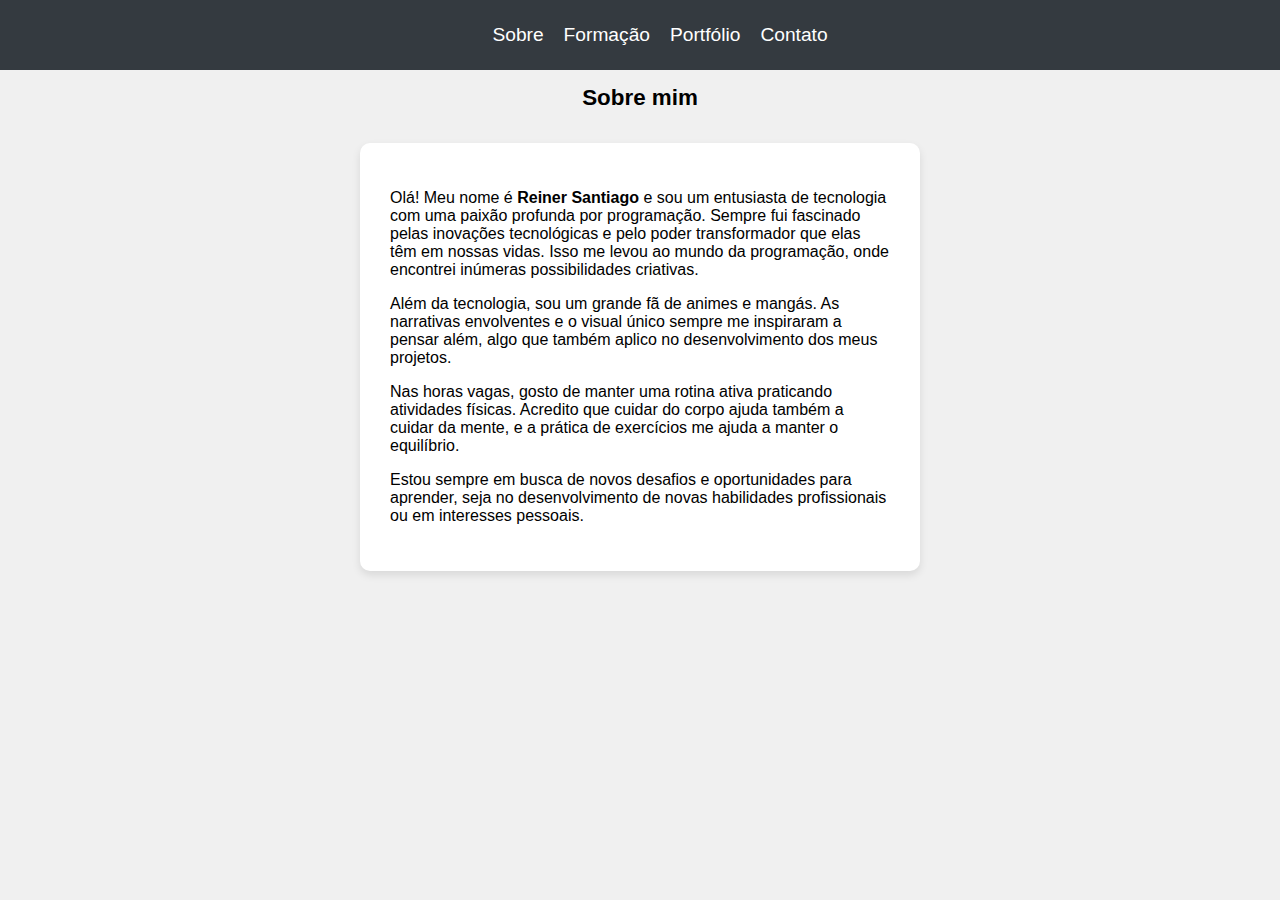
<file: index.html>
<!DOCTYPE html>
<html lang="pt-BR">

<head>
    <meta charset="UTF-8">
    <meta name="viewport" content="width=device-width, initial-scale=1.0">
    <title>Sobre</title>
    <link rel="stylesheet" href="style.css">
</head>

<body class="pag-one">
    <header>
        <nav class="navbar">
            <ul class="nav-list">
                <li><a href="index.html">Sobre</a></li>
                <li><a href="formacao.html">Formação</a></li>
                <li><a href="portfolio.html">Portfólio</a></li>
                <li><a href="contact.html">Contato</a></li>

            </ul>

        </nav>
        <h1 style="color: black;">Sobre mim</h1>
        <section class="sobre-mim">
            <div class="container">
                <p>Olá! Meu nome é <strong>Reiner Santiago</strong> e sou um entusiasta de tecnologia com uma paixão
                    profunda por programação. Sempre fui fascinado pelas inovações tecnológicas e pelo
                    poder transformador que elas têm em nossas vidas. Isso me levou ao mundo da programação,
                    onde encontrei inúmeras possibilidades criativas.</p>
                <p>Além da tecnologia, sou um grande fã de animes e mangás. As narrativas envolventes e o visual único
                    sempre me inspiraram a pensar além, algo que também aplico no desenvolvimento dos meus projetos.</p>
                <p>Nas horas vagas, gosto de manter uma rotina ativa praticando atividades físicas. Acredito que cuidar
                    do corpo ajuda também a cuidar da mente, e a prática de exercícios me ajuda a manter o
                    equilíbrio.</p>
                <p>Estou sempre em busca de novos desafios e oportunidades para aprender, seja no desenvolvimento de
                    novas habilidades profissionais ou em interesses pessoais.</p>

            </div>
        </section>
    </header>
</body>

</html>
</file>
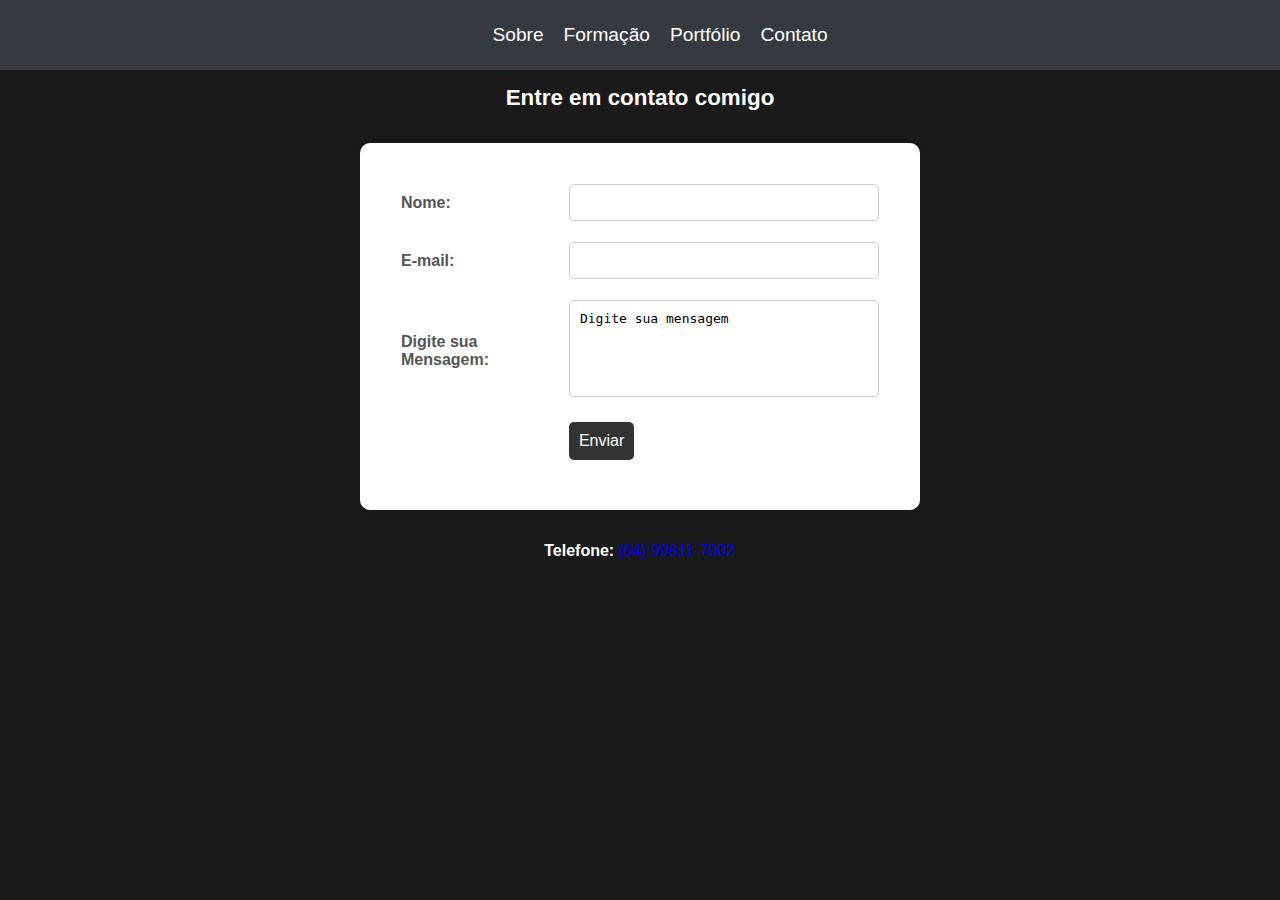
<file: contact.html>
<!DOCTYPE html>
<html lang="pt-BR">

<head>
    <meta charset="UTF-8">
    <meta name="viewport" content="width=device-width, initial-scale=1.0">
    <title>Contato</title>
    <link rel="stylesheet" href="style.css">
</head>

<body class="pag-four">
    <header>
        <nav class="navbar">
            <ul class="nav-list">
                <li><a href="index.html">Sobre</a></li>
                <li><a href="formacao.html">Formação</a></li>
                <li><a href="portfolio.html">Portfólio</a></li>
                <li><a href="contact.html">Contato</a></li>

            </ul>
        </nav>
    </header>
    <h1>Entre em contato comigo</h1>
    <div class="container">
        <form action="" method="">
            <table>
                <tr>
                    <th><label for="nome">Nome:</label></th>
                    <td><input type="text" name="nome" id="nome"></td>
                </tr>
                <tr>
                    <th><label for="email">E-mail:</label></th>
                    <td><input type="email" name="email" id="email"></td>
                </tr>
                <tr>
                    <th><label for="msg">Digite sua Mensagem:</label></th>
                    <td><textarea name="msg" rows="5" cols="40">Digite sua mensagem</textarea></td>
                </tr>
                <tr>
                    <td></td>
                    <td><button type="submit">Enviar</button></td>
                </tr>
            </table>
        </form>
    </div>
    
    <div class="num">
        <p><strong>Telefone:</strong> <a href="tel:+5564996117002">(64) 99611-7002</a></p>
    </div>
</body>

</html>
</file>
<file: style.css>
:root { /* variaveis */
    --primary-color: #007BFF;
    --secondary-color: #FF6347;
    --dark-color: #343A40;
    --light-color: #F8F9FA;
    --white-color: #fff;
    --nav-height: 70px;
}

body {
    font-family: 'Arial', sans-serif; /* Fonte padrão */
    margin: 0;
    padding: 0;
    
}

.pag-one {
   background-color:  #F0F0F0;
}

.pag-two {
    background-color: #333333;
}

.pag-three {
    background-color: #4A90E2;

}

.pag-four {
    background-color: #1A1A1A;
}
.navbar {
    background-color: var(--dark-color);
    height: var(--nav-height);
    display: flex; /* flexbox para alinhamento */
    align-items: center;
    justify-content: center;
    position: relative; 
}

.nav-list {
    list-style: none;/* Remove o marcador da lista */
    display: flex;
    gap: 20px; /* distancia entre itens */
}

.nav-list li {
    position: relative;
}

.nav-list a {
    color: var(--white-color);
    text-decoration: none;
    font-size: 1.2rem;/* Tamanho da fonte dos links */
    padding: 5px 0;
    display: inline-block;/* Ajusta o display dos links */
    transition: color 0.3s ease;/* transição da cor*/

}
.nav-list a:hover {
    color: var(--secondary-color); /* Cor do link ao passar o mouse */
}

.nav-list a::before {
    content: '';/* Cria um pseudo-elemento */
    position: absolute;
    bottom: 0;
    left: 0;
    width: 100%;
    height: 2px;
    background-color: var(--primary-color);
    transform: scaleX(0);/*inicia invisível */
    transform-origin: bottom right;/* origem da transformação */
    transition: transform 0.4s ease-in-out;
}

.nav-list a:hover::before {
    transform: scaleX(1);
    transform-origin: bottom left;
}

.nav-list a::after {
    content: '';
    position: absolute;
    bottom: -10px;
    left: 50%;
    width: 0;
    height: 3px;
    background-color: var(--secondary-color);
    border-radius: 2px;/* arredonda as bordas */
    transition: width 0.4s ease, left 0.4s ease;
}

.nav-list a:hover::after {
    width: 100%;
    left: 0;
}

h1 {
    text-align: center;
    color: var(--white-color);
    font-size: 1.4em;
    
}

a {
    text-decoration: none;
}    

.num {
    color: var(--white-color);
    text-align: center;/* centraliza o texto */
}

.container {
    background-color: var(--white-color);
    padding: 30px;
    border-radius: 10px;
    box-shadow: 0 4px 8px rgba(0, 0, 0, 0.1);/* Sombra ao redor do container */
    width: 100%;
    max-width: 500px;/* largura maxima */
    margin: 2rem auto;/* Margem automatica para centralizar*/
}

.container ul {
    list-style: none; 
    padding: 0; 
    margin: 0; 
}

.container ul li {
    padding: 10px 0; 
    border-bottom: 0.1rem solid rgba(0, 0, 0, 0.123); /* Adiciona uma linha entre os itens */
}

form {
    display: flex;
    flex-direction: column;/* se orienta em coluna */
}

table {
    width: 100%;
    border-spacing: 10px;
}

th {
    text-align: left;
    padding-bottom: 10px;
    color: #555;
}

td {
    padding-bottom: 10px;
}

input[type="text"],
input[type="email"],
textarea {
    width: 100%;
    padding: 10px;
    border-radius: 5px;
    border: 1px solid #ccc;/* borda dos campos */
    box-sizing: border-box;/* Inclui padding e border no cálculo da largura */
    font-size: 13px;
}

input[type="text"]:focus,
input[type="email"]:focus,
textarea:focus {
    border-color: #333;
    outline: none;/* Remove o contorno */
}

input[type="text"]:focus,
input[type="email"]:focus,
textarea:focus {
    border-color: #333;
    outline: none;
}

textarea {
    resize: none;/* off redimensionamento */
}

button {
    background-color: #333;
    color: #fff;
    padding: 10px;
    border: none;
    border-radius: 5px;
    cursor: pointer;/* muda o cursor ao passar sobre o botão */
    font-size: 16px;
    transition: background-color 0.3s ease;
}

button:hover {
    background-color: #555;
}

.sobre-mim {
    margin-top: 20px;
}

section h1 {
    color: var(--dark-color);
}

.container.works {
    display: flex; 
    justify-content: center; /* Centraliza horizontalmente */
    align-items: center; /* Centraliza verticalmente */
    height: 50px; 
}

.container.works a {
    text-align: center; 
    color: var(--dark-color)/* cor do texto */
     
}

.container.works a:hover {
    padding: 10px;
    background-color: #4A90E2;
    transition: background-color 0.4s ease;
}
</file>
